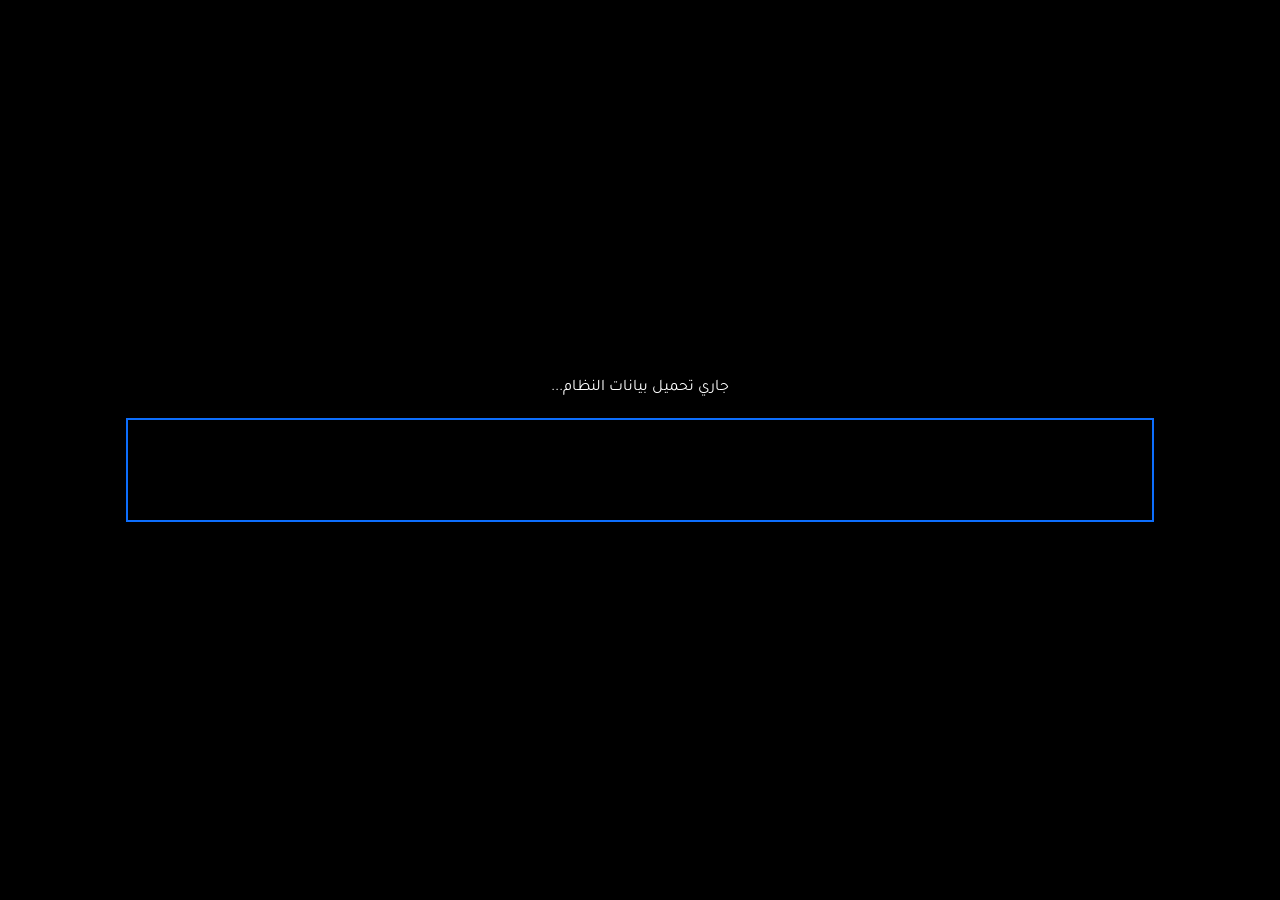
<file: index.html>
<!DOCTYPE html>  <html lang="ar" dir="rtl">  <head>  <meta charset="UTF-8">  
<meta name="viewport" content="width=device-width, initial-scale=1.0">  <title>نظام مركز القلب | تسجيل الدخول</title>  <link href="https://fonts.googleapis.com/css2?family=Tajawal:wght@400;600;700&family=Aref+Ruqaa:wght@700&display=swap" rel="stylesheet">  <link rel="stylesheet"  
href="https://cdnjs.cloudflare.com/ajax/libs/font-awesome/6.5.0/css/all.min.css">  <style>  
  
/* الخلفية */  
  
body{  
  
font-family:'Tajawal',sans-serif;  
margin:0;  
height:100vh;  
  
background:  
linear-gradient(rgba(0,0,0,0.6),rgba(0,0,0,0.7)),  
url("https://images.unsplash.com/photo-1586773860418-d37222d8fce3");  
  
background-size:cover;  
background-position:center;  
  
display:flex;  
justify-content:center;  
align-items:center;  
  
}  
  
/* شاشة التحميل */  
  
#loadingScreen{  
  
position:fixed;  
  
top:0;  
left:0;  
  
width:100%;  
height:100%;  
  
background:#000;  
  
display:flex;  
flex-direction:column;  
justify-content:center;  
align-items:center;  
  
color:white;  
z-index:9999;  
  
}  
  
/* ECG */  
  
#ecg{  
  
width:80%;  
height:100px;  
  
background:black;  
  
border:2px solid #0d6efd;  
  
overflow:hidden;  
  
margin-top:20px;  
  
}  
  
#ecg svg{  
  
width:200%;  
  
animation:ecgMove 4s linear infinite;  
  
}  
  
@keyframes ecgMove{  
  
0%{transform:translateX(0)}  
100%{transform:translateX(-50%)}  
  
}  
  
/* صندوق تسجيل الدخول */  
  
.loginBox{  
  
background:rgba(255,255,255,0.96);  
  
padding:40px;  
  
border-radius:20px;  
  
width:95%;  
max-width:420px;  
  
text-align:center;  
  
box-shadow:0 20px 60px rgba(0,0,0,0.4);  
  
display:none;  
  
}  
  
/* الشعار */  
  
.logo{  
  
width:90px;  
margin-bottom:10px;  
  
}  
  
/* النص الرسمي */  
  
.official{  
  
font-size:14px;  
line-height:1.6;  
  
}  
  
.ministry{  
  
font-weight:bold;  
color:#0d6efd;  
  
}  
  
.hospital{  
  
font-weight:bold;  
color:#198754;  
  
}  
  
/* عنوان النظام */  
  
.systemTitle{  
  
font-family:'Aref Ruqaa',serif;  
font-size:26px;  
margin:15px 0;  
  
color:#0d6efd;  
  
}  
  
/* القلب النابض */  
  
.heartIcon{  
  
font-size:60px;  
  
color:#e60023;  
  
animation:heartBeat 1.1s infinite;  
  
}  
  
@keyframes heartBeat{  
  
0%{transform:scale(1)}  
25%{transform:scale(1.3)}  
40%{transform:scale(1)}  
60%{transform:scale(1.2)}  
100%{transform:scale(1)}  
  
}  
  
/* الحقول */  
  
.loginBox input{  
  
width:100%;  
padding:12px;  
margin:10px 0;  
  
border-radius:10px;  
border:1px solid #ccc;  
  
font-size:14px;  
  
}  
  
.loginBox input:focus{  
  
border-color:#0d6efd;  
  
}  
  
/* زر الدخول */  
  
.loginBox button{  
  
width:100%;  
padding:12px;  
  
background:linear-gradient(135deg,#0d6efd,#001f4d);  
  
border:none;  
color:white;  
  
font-size:16px;  
font-weight:bold;  
  
border-radius:10px;  
  
cursor:pointer;  
  
}  
  
/* الخطأ */  
  
#error{  
  
color:red;  
margin-top:10px;  
  
}  
  
/* توقيع المطور */  
  
.developerSignature{  
  
margin-top:20px;  
  
font-weight:bold;  
  
background:linear-gradient(90deg,#ff0000,#ffaa00,#00ccff,#ff0000);  
  
-webkit-background-clip:text;  
color:transparent;  
  
}  
  
</style>  </head>  <body>  <!-- شاشة التحميل -->  <div id="loadingScreen">  <div>جاري تحميل بيانات النظام...</div>  <div id="ecg">  <svg viewBox="0 0 1000 200">  <polyline

fill="none"

stroke="#00ff00"

stroke-width="4"

points="

0,100
100,100
150,60
200,140
250,100
350,100
400,50
450,150
500,100
650,100
700,60
750,140
800,100
1000,100

"/>

</svg>  </div>  </div>  <!-- صفحة الدخول -->  <div class="loginBox">  <img src="assets/logo.png" class="logo">  <div class="official">  <span class="ministry">وزارة الصحة والبيئة</span><br>

<span class="hospital">هيئة مستشفى الثورة العام – إب</span>

</div>  <div class="heartIcon">  
<i class="fa-solid fa-heart-pulse"></i>  
</div>  <div class="systemTitle">  
نظام مركز القلب  
</div>  <input type="text" id="username" placeholder="اسم المستخدم">  <input type="password" id="password" placeholder="كلمة المرور">  <button id="loginBtn">  <i class="fa-solid fa-right-to-bracket"></i>

تسجيل الدخول

</button>  <p id="error"></p>  <div class="developerSignature">  برمجة وتصميم<br>
D / Salah Al-ahdel

</div>  </div>  <!-- صوت القلب -->  <audio id="heartbeatSound" loop>  <source src="sounds/heartbeat.mp3" type="audio/mpeg">  </audio>  <script>  
  
/* التحميل */  
  
window.addEventListener("load",function(){  
  
setTimeout(()=>{  
  
document.getElementById("loadingScreen").style.display="none";  
  
document.querySelector(".loginBox").style.display="block";  
  
/* تشغيل الصوت عند ظهور الصفحة */  
  
let sound=document.getElementById("heartbeatSound");  
  
sound.volume=0.4;  
  
sound.play().catch(()=>{  
  
/* في حال منع الصوت */  
  
document.body.addEventListener("click",function(){  
  
sound.play();  
  
},{once:true});  
  
});  
  
},2000);  
  
});  
  
  
/* تسجيل الدخول */  
  
document.getElementById("loginBtn").addEventListener("click",function(){  
  
let user=document.getElementById("username").value;  
  
let pass=document.getElementById("password").value;  
  
if(user==="admin" && pass==="770075098"){  
  
localStorage.setItem("loggedIn","true");  
  
/* إيقاف الصوت بعد 30 ثانية */  
  
let sound=document.getElementById("heartbeatSound");  
  
setTimeout(()=>{  
  
sound.pause();  
  
},30000);  
  
setTimeout(()=>{  
  
window.location.href="pages/dashboard.html";  
  
},1000);  
  
}  
  
else{  
  
document.getElementById("error").innerText="بيانات الدخول غير صحيحة";  
  
}  
  
});  
  
</script>  </body>  
</html>
</file>
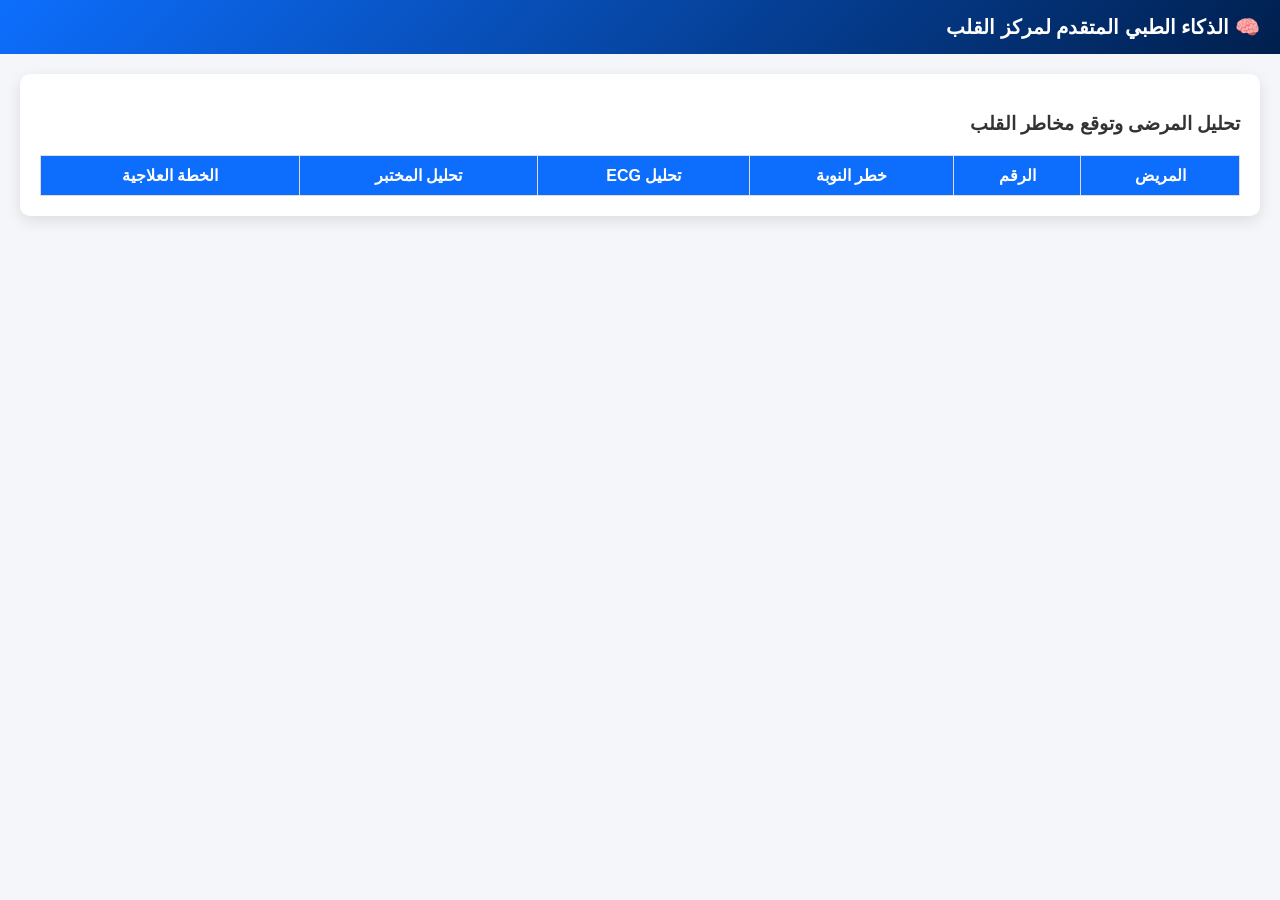
<file: pages/ai-cardiology.html>
<!DOCTYPE html>
<html lang="ar" dir="rtl">

<head>

<meta charset="UTF-8">

<title>الذكاء الطبي المتقدم</title>

<link rel="stylesheet" href="../css/style.css">

</head>

<body>

<header>

<h2>🧠 الذكاء الطبي المتقدم لمركز القلب</h2>

</header>

<div class="container">

<h3>تحليل المرضى وتوقع مخاطر القلب</h3>

<table>

<thead>

<tr>

<th>المريض</th>
<th>الرقم</th>
<th>خطر النوبة</th>
<th>تحليل ECG</th>
<th>تحليل المختبر</th>
<th>الخطة العلاجية</th>

</tr>

</thead>

<tbody id="aiAdvancedTable"></tbody>

</table>

</div>

<script src="../js/advanced-medical-ai.js"></script>

</body>

</html>
</file>
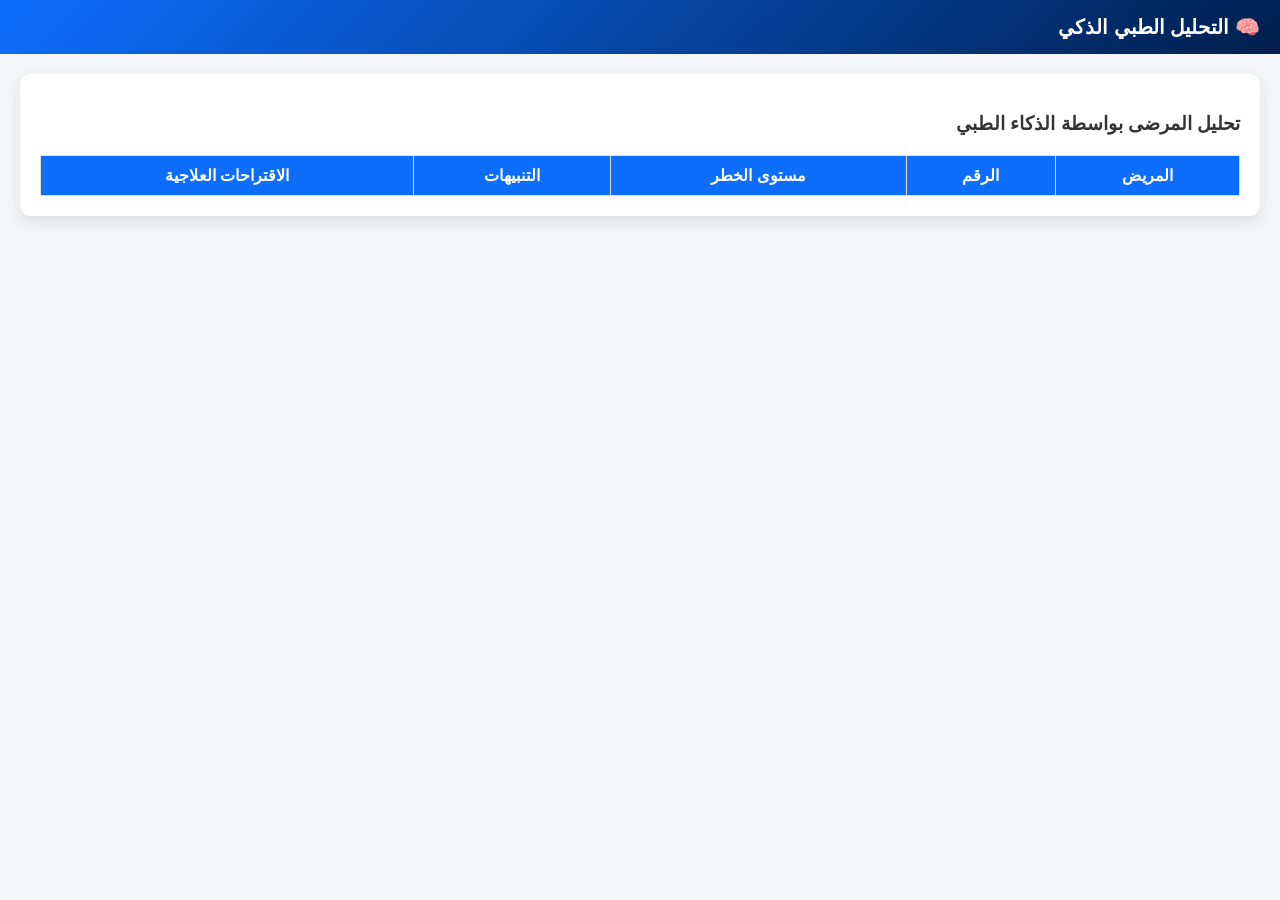
<file: pages/ai.html>
<!DOCTYPE html>
<html lang="ar" dir="rtl">

<head>

<meta charset="UTF-8">

<title>الذكاء الطبي | مركز القلب</title>

<link rel="stylesheet" href="../css/style.css">

</head>

<body>

<header>

<h2>🧠 التحليل الطبي الذكي</h2>

</header>

<div class="container">

<h3>تحليل المرضى بواسطة الذكاء الطبي</h3>

<table>

<thead>

<tr>

<th>المريض</th>
<th>الرقم</th>
<th>مستوى الخطر</th>
<th>التنبيهات</th>
<th>الاقتراحات العلاجية</th>

</tr>

</thead>

<tbody id="aiTable"></tbody>

</table>

</div>

<script src="../js/medical-ai.js"></script>

</body>

</html>
</file>
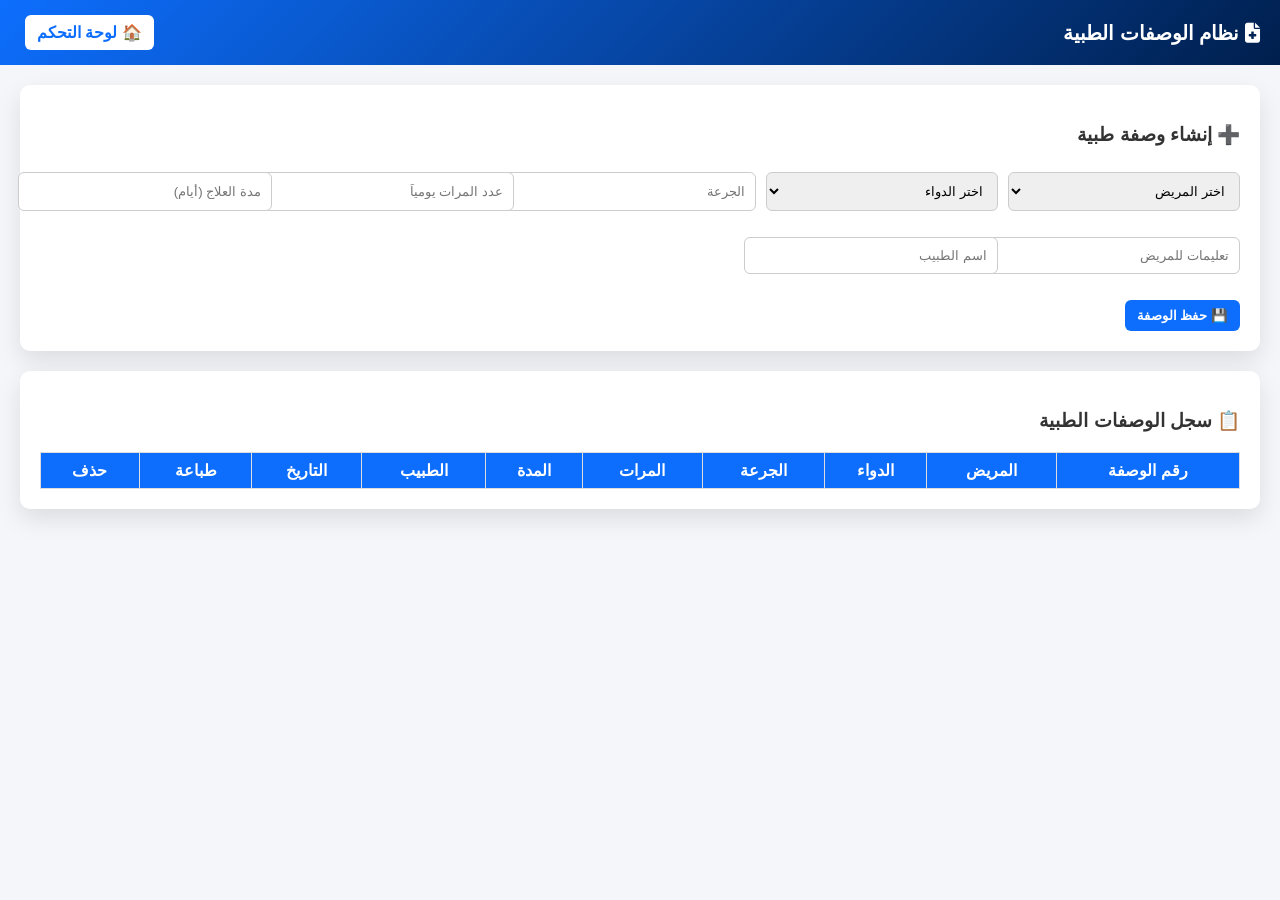
<file: pages/prescriptions.html>
<!DOCTYPE html>
<html lang="ar" dir="rtl">

<head>

<meta charset="UTF-8">
<meta name="viewport" content="width=device-width, initial-scale=1.0">

<title>الوصفات الطبية | نظام مركز القلب</title>

<link rel="stylesheet" href="../css/style.css">

<link rel="stylesheet"
href="https://cdnjs.cloudflare.com/ajax/libs/font-awesome/6.5.0/css/all.min.css">

<style>

.container{

width:95%;
max-width:1200px;
margin:20px auto;
background:white;
padding:20px;
border-radius:10px;
box-shadow:0 10px 25px rgba(0,0,0,0.1);

}

.formGrid{

display:grid;
grid-template-columns:repeat(auto-fit,minmax(200px,1fr));
gap:10px;

}

table{

width:100%;
border-collapse:collapse;
margin-top:20px;

}

th,td{

border:1px solid #ddd;
padding:8px;
text-align:center;

}

th{

background:#0d6efd;
color:white;

}

button{

padding:8px 12px;
border:none;
border-radius:6px;
cursor:pointer;

}

.addBtn{

background:#0d6efd;
color:white;

}

.printBtn{

background:#198754;
color:white;

}

.deleteBtn{

background:#dc3545;
color:white;

}

</style>

</head>

<body>

<header>

<h2>

<i class="fa-solid fa-file-medical"></i>
نظام الوصفات الطبية

</h2>

<a href="dashboard.html">🏠 لوحة التحكم</a>

</header>


<div class="container">

<h3>➕ إنشاء وصفة طبية</h3>

<div class="formGrid">

<select id="patientSelect"></select>

<select id="drugSelect"></select>

<input type="text" id="dosage" placeholder="الجرعة">

<input type="number" id="frequency" placeholder="عدد المرات يومياً">

<input type="number" id="duration" placeholder="مدة العلاج (أيام)">

<input type="text" id="instructions" placeholder="تعليمات للمريض">

<input type="text" id="doctor" placeholder="اسم الطبيب">

</div>

<br>

<button class="addBtn" onclick="addPrescription()">

💾 حفظ الوصفة

</button>

</div>


<div class="container">

<h3>📋 سجل الوصفات الطبية</h3>

<table>

<thead>

<tr>

<th>رقم الوصفة</th>
<th>المريض</th>
<th>الدواء</th>
<th>الجرعة</th>
<th>المرات</th>
<th>المدة</th>
<th>الطبيب</th>
<th>التاريخ</th>
<th>طباعة</th>
<th>حذف</th>

</tr>

</thead>

<tbody id="prescriptionTable"></tbody>

</table>

</div>


<script>

/* البيانات */

let patients = JSON.parse(localStorage.getItem("patients")) || [];
let drugs = JSON.parse(localStorage.getItem("drugs")) || [];
let prescriptions = JSON.parse(localStorage.getItem("prescriptions")) || [];


/* تحميل المرضى */

function loadPatients(){

let select=document.getElementById("patientSelect");

select.innerHTML="<option>اختر المريض</option>";

patients.forEach((p,i)=>{

select.innerHTML+=`<option value="${i}">${p.name} - ${p.id}</option>`;

});

}

loadPatients();


/* تحميل الأدوية */

function loadDrugs(){

let select=document.getElementById("drugSelect");

select.innerHTML="<option>اختر الدواء</option>";

drugs.forEach((d,i)=>{

select.innerHTML+=`<option value="${i}">${d.name}</option>`;

});

}

loadDrugs();


/* توليد رقم وصفة */

function generateRx(){

return "RX-" + Date.now();

}


/* إضافة وصفة */

function addPrescription(){

let pIndex=document.getElementById("patientSelect").value;
let dIndex=document.getElementById("drugSelect").value;

let dosage=document.getElementById("dosage").value;
let frequency=document.getElementById("frequency").value;
let duration=document.getElementById("duration").value;
let instructions=document.getElementById("instructions").value;
let doctor=document.getElementById("doctor").value;

if(!dosage || !frequency){

alert("يرجى تعبئة البيانات");

return;

}

let prescription={

id:generateRx(),

patient:patients[pIndex].name,

patientId:patients[pIndex].id,

drug:drugs[dIndex].name,

dosage:dosage,

frequency:frequency,

duration:duration,

instructions:instructions,

doctor:doctor,

date:new Date().toLocaleDateString()

};

/* تقليل المخزون */

if(drugs[dIndex].quantity>0){

drugs[dIndex].quantity--;

localStorage.setItem("drugs",JSON.stringify(drugs));

}

prescriptions.push(prescription);

localStorage.setItem("prescriptions",JSON.stringify(prescriptions));

displayPrescriptions();

}


/* عرض الوصفات */

function displayPrescriptions(){

let table=document.getElementById("prescriptionTable");

table.innerHTML="";

prescriptions.forEach((p,i)=>{

table.innerHTML+=`

<tr>

<td>${p.id}</td>
<td>${p.patient}</td>
<td>${p.drug}</td>
<td>${p.dosage}</td>
<td>${p.frequency}</td>
<td>${p.duration}</td>
<td>${p.doctor}</td>
<td>${p.date}</td>

<td>

<button class="printBtn" onclick="window.print()">

🖨

</button>

</td>

<td>

<button class="deleteBtn" onclick="deletePrescription(${i})">

🗑

</button>

</td>

</tr>

`;

});

}

displayPrescriptions();


/* حذف وصفة */

function deletePrescription(index){

prescriptions.splice(index,1);

localStorage.setItem("prescriptions",JSON.stringify(prescriptions));

displayPrescriptions();

}

</script>
  <script src="../js/prescriptions.js"></script>

</body>
</html>
</file>
<file: css/style.css>
/* ============================= */
/* إعدادات عامة */
/* ============================= */

body{
font-family:'Tajawal', Tahoma, sans-serif;
margin:0;
background:#f4f6f9;
direction:rtl;
color:#333;
}


/* ============================= */
/* تسجيل الدخول */
/* ============================= */

.loginPage{
height:100vh;
display:flex;
justify-content:center;
align-items:center;
background:linear-gradient(135deg,#0d6efd,#001f4d);
}

.loginBox{
background:white;
padding:40px;
border-radius:15px;
width:320px;
text-align:center;
box-shadow:0 15px 50px rgba(0,0,0,0.35);
}

.loginBox h1{
color:#0d6efd;
margin-bottom:20px;
}

.loginBox input{
width:100%;
padding:12px;
margin:10px 0;
border-radius:8px;
border:1px solid #ccc;
transition:0.3s;
}

.loginBox input:focus{
border-color:#0d6efd;
box-shadow:0 0 6px rgba(13,110,253,0.3);
}

.loginBox button{
width:100%;
padding:12px;
background:#0d6efd;
color:white;
border:none;
border-radius:8px;
cursor:pointer;
font-weight:bold;
}

.loginBox button:hover{
background:#084298;
}


/* ============================= */
/* الهيدر */
/* ============================= */

header{
background:linear-gradient(135deg,#0d6efd,#001f4d);
color:white;
padding:15px 20px;
display:flex;
justify-content:space-between;
align-items:center;
flex-wrap:wrap;
}

header h2{
margin:0;
font-size:20px;
}

header a, header button{
background:white;
color:#0d6efd;
padding:8px 12px;
border-radius:6px;
font-weight:bold;
cursor:pointer;
text-decoration:none;
margin-left:5px;
}

header a:hover, header button:hover{
background:#e6e6e6;
}


/* ============================= */
/* القائمة */
/* ============================= */

.mainNav{
background:white;
display:flex;
justify-content:center;
gap:12px;
padding:12px;
flex-wrap:wrap;
box-shadow:0 3px 10px rgba(0,0,0,0.1);
}

.mainNav a{
background:#eef3ff;
padding:10px 15px;
border-radius:8px;
color:#0d6efd;
font-weight:bold;
display:flex;
align-items:center;
gap:6px;
}

.mainNav a:hover{
background:#0d6efd;
color:white;
transform:translateY(-2px);
}


/* ============================= */
/* الحاويات */
/* ============================= */

.container{
width:95%;
max-width:1200px;
margin:20px auto;
background:white;
padding:20px;
border-radius:10px;
box-shadow:0 5px 15px rgba(0,0,0,0.1);
}


/* ============================= */
/* الكروت */
/* ============================= */

.card{
background:white;
padding:20px;
border-radius:12px;
text-align:center;
box-shadow:0 5px 15px rgba(0,0,0,0.1);
transition:0.3s;
}

.card:hover{
transform:translateY(-5px);
box-shadow:0 10px 25px rgba(0,0,0,0.2);
}

.card h3{
color:#0d6efd;
}

.card p{
font-size:26px;
font-weight:bold;
}


/* ============================= */
/* الشبكة */
/* ============================= */

.grid{
display:grid;
grid-template-columns:repeat(auto-fit,minmax(250px,1fr));
gap:15px;
}


/* ============================= */
/* النماذج */
/* ============================= */

input, select{
width:100%;
padding:10px;
margin:8px 0;
border-radius:6px;
border:1px solid #ccc;
}

input:focus, select:focus{
border-color:#0d6efd;
box-shadow:0 0 5px rgba(13,110,253,0.3);
}

button{
padding:10px 15px;
border:none;
border-radius:6px;
cursor:pointer;
font-weight:bold;
}

.addBtn{
background:#0d6efd;
color:white;
}

.deleteBtn{
background:#dc3545;
color:white;
}


/* ============================= */
/* الجداول */
/* ============================= */

table{
width:100%;
border-collapse:collapse;
margin-top:20px;
}

th, td{
padding:10px;
border:1px solid #ddd;
text-align:center;
}

th{
background:#0d6efd;
color:white;
}

tr:nth-child(even){
background:#f9f9f9;
}

tr:hover{
background:#eef3ff;
}


/* ============================= */
/* أيقونات */
/* ============================= */

.icon3d{
text-shadow:
0 1px 0 #ccc,
0 2px 0 #bbb,
0 3px 0 #999;
}


/* ============================= */
/* الموبايل */
/* ============================= */

@media(max-width:768px){

header{
flex-direction:column;
gap:10px;
}

.mainNav{
flex-direction:column;
}

}
/* ============================= */
/* الوضع الليلي */
/* ============================= */

.dark-mode{
background:#121212;
color:#eee;
}

.dark-mode header{
background:linear-gradient(135deg,#000,#222);
}

.dark-mode .container,
.dark-mode .card{
background:#1e1e1e;
color:#eee;
}

.dark-mode table{
color:#eee;
}

.dark-mode th{
background:#333;
}

.dark-mode tr:nth-child(even){
background:#1a1a1a;
}

.dark-mode .mainNav a{
background:#2a2a2a;
color:#ccc;
}

.dark-mode .mainNav a:hover{
background:#0d6efd;
color:white;
}
</file>
